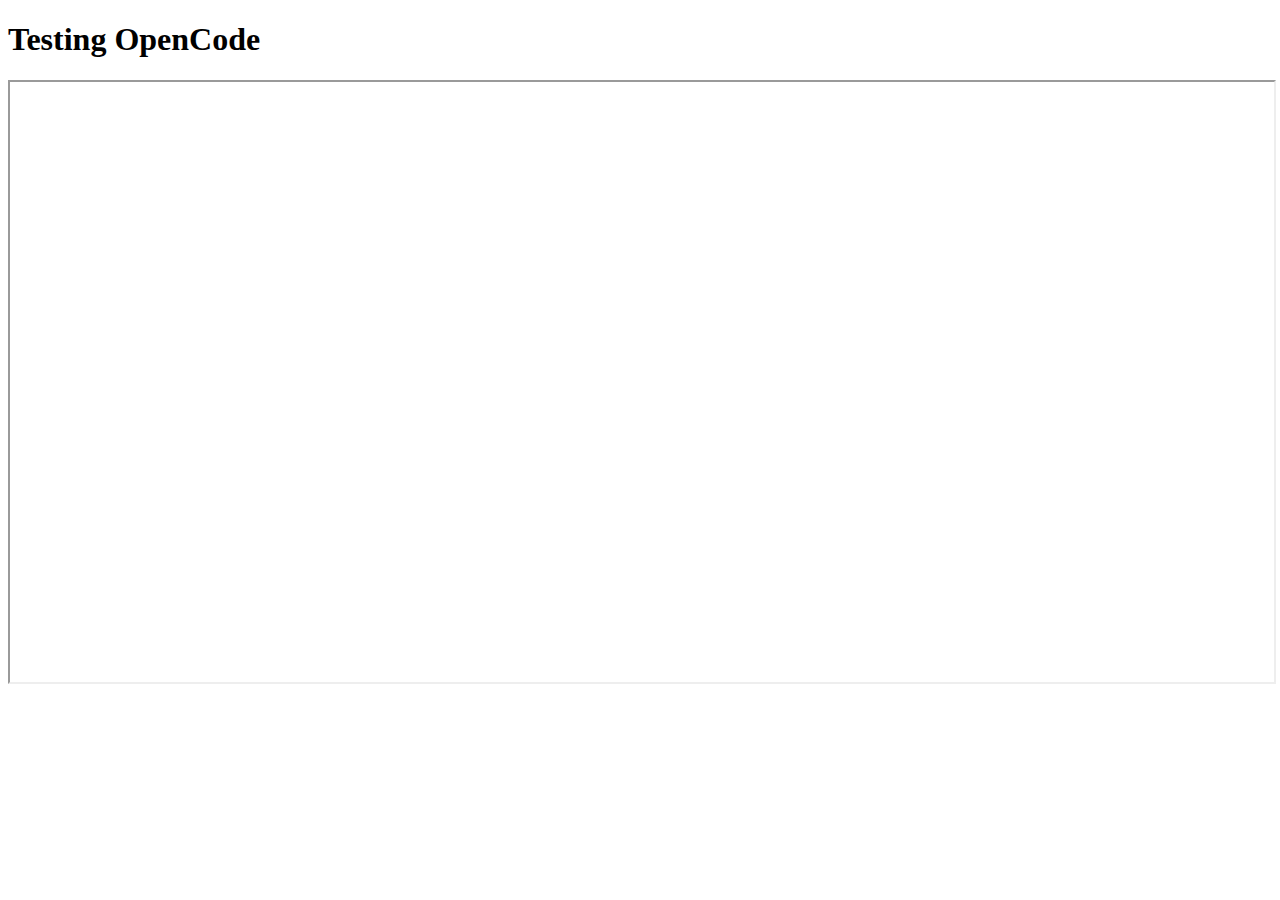
<file: test.html>
<!DOCTYPE html>
<html>
<head>
    <title>Test Console</title>
</head>
<body>
    <h1>Testing OpenCode</h1>
    <iframe src="http://localhost:8000" width="100%" height="600" id="testFrame"></iframe>
    <div id="console"></div>
    <script>
        // Monitor the iframe for errors
        window.onerror = function(msg, url, line, col, error) {
            console.error('Error:', msg, 'at', url + ':' + line);
        };
    </script>
</body>
</html>
</file>
